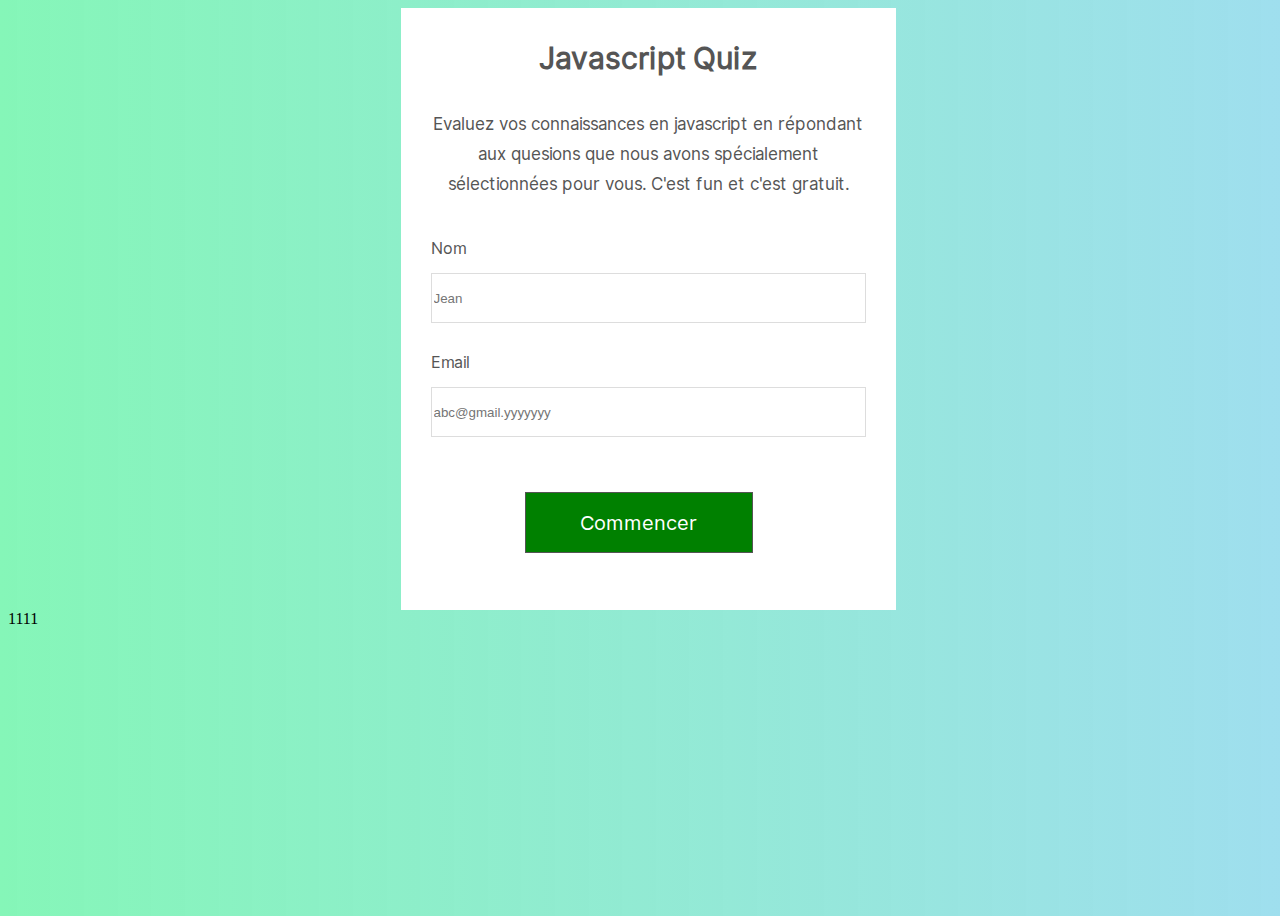
<file: index.html>
<!DOCTYPE html>
<html>
  <head>
    <meta charset="utf-8" />
    <meta name="viewport" content="width=device-width" />
    <title>replit</title>
    <link href="style.css" rel="stylesheet" type="text/css" />
  </head>

  <body>

    
    <form action="" noValidate>
       <div class="contenair">
     <div class="up-question"><h1>Javascript Quiz</h1></div>
        <div class="paragraph">
          <p class="text-up">
            Evaluez vos connaissances en javascript en répondant aux quesions
            que nous avons spécialement sélectionnées pour vous. C'est fun et
            c'est gratuit.
          </p>
        </div>
        <div class="essaye">
         <div class="red-error">
          <label class="nom name" for="nom" title="Veillez renseigner votre nom" >Nom</label>
          <input class="carre cube" type="text" id="nom" name="nom"   name="title" placeholder="Jean"/>
          <span class = " error"></span>
        </div>
        <div class="red-error2 red-error">
          <label class="nom" for="email">Email</label>
          <input class="carre" type="email" id="email" name="email" placeholder="abc@gmail.yyyyyyy"/>
          <span class="error"></span>
          </div>
        </div>
     
      <button type="submit" class="click">Commencer</button>
  
    <div class="quiz-contenaire">
      <div id=" quiz"></div>
    </div>
    </div>
     </div>1111
  </form>

    <script src="script.js"></script> 
    <script
      src="https://replit.com/public/js/replit-badge.js"
      theme="blue"
      defer
    ></script>
  </body>
</html>
</file>
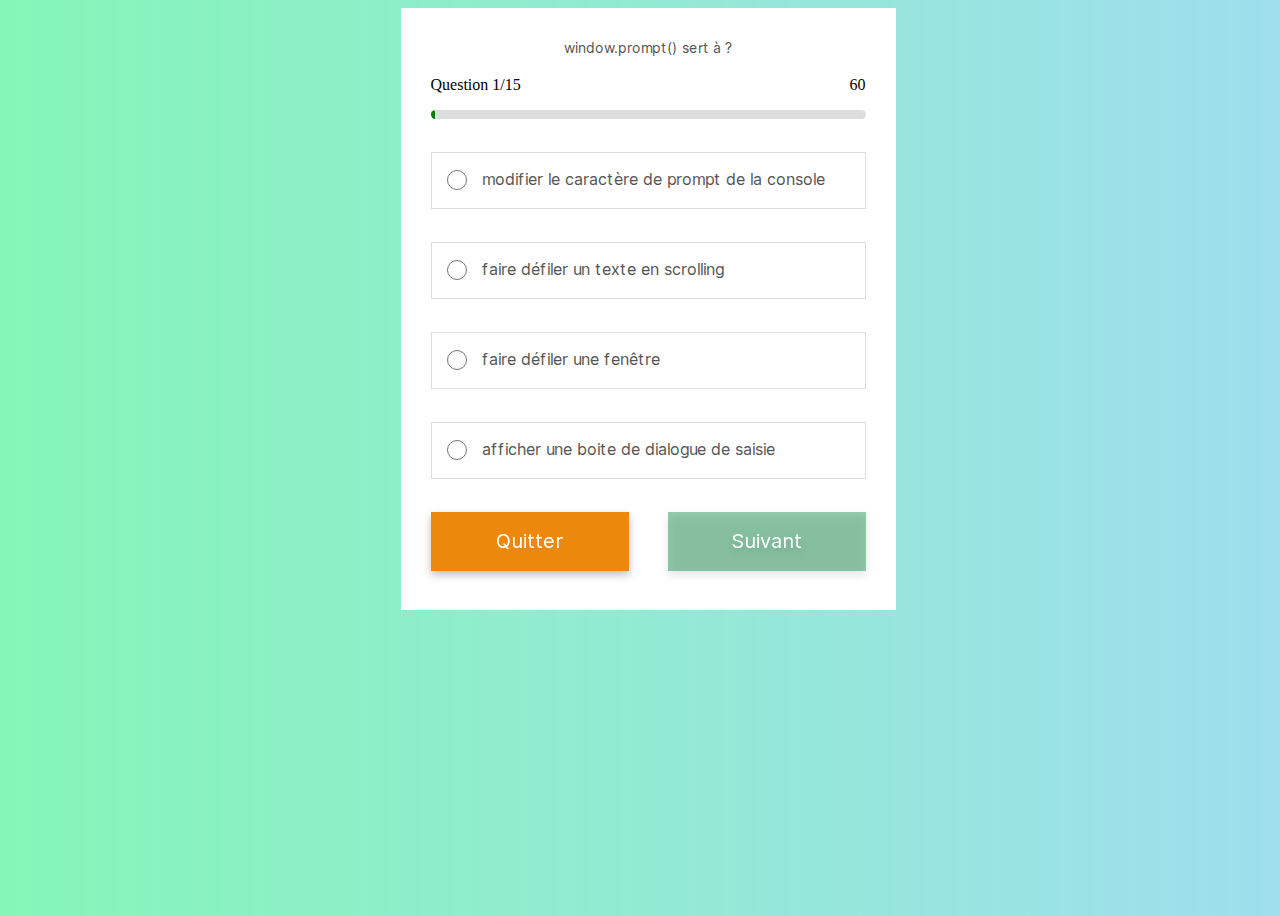
<file: quiz.html>
<!DOCTYPE html>
<html>
  <head>
    <meta charset="utf-8" />
    <meta name="viewport" content="width=device-width" />
    <title>replit</title>
    <link href="style.css" rel="stylesheet" type="text/css" />
  </head>
  <body>
    <div class="contenair">
      <h1 class="quiz-question" id="question">Qui a crée javascript?</h1>
      <div class="number">
        <p class="quiz-number">Question 1/15</p>
        <p id="counting">60</p>
      </div>

      <div id="myProgress">
        <div id="myBar"></div>
      </div>
      <div class="brd">
        <input
          id="radio"
          class="radio-custom"
          name="radio-group"
          type="radio"
          checked
        />
        <label for="radio-1" class="radio-custom-label" data-number="1"
          >First Choice</label
        >
      </div>
      <div class="brd">
        <input
          id="radio"
          class="radio-custom"
          name="radio-group"
          type="radio"
        />
        <label for="radio-2" class="radio-custom-label" data-number="2"
          >Second Choice</label
        >
      </div>
      <div class="brd">
        <input
          id="radio"
          class="radio-custom"
          name="radio-group"
          type="radio"
        />
        <label for="radio-3" class="radio-custom-label" data-number="3"
          >Third Choice</label
        >
      </div>
      <div class="brd">
        <input id="radio" id="radio-custom" name="radio-group" type="radio" />
        <label for="radio-4" class="radio-custom-label" data-number="4"
          >Fourd choice</label
        >
      </div>

      <div class="all-button">
        <button class="btn-1">Quitter</button>
        <button class="btn-2">Suivant</button>
      </div>
    </div>

    <script src="script.js"></script>
    <script
      src="https://replit.com/public/js/replit-badge.js"
      theme="blue"
      defer
    ></script>
  </body>
</html>
</file>
<file: style.css>
@font-face {
  font-family: "Inter400";
  src: url("./fonts/Inter-Regular.ttf");
}

body {
  background: linear-gradient(
    90deg,
    #85f6b8 0%,
    rgba(142, 217, 235, 0.85) 99.84%
  );
  width: 100%;
  height: 100vh;
}
.contenair {
  width: 495px;
  height: 602px;
  /* left: 322px; */
  /* top: 166px; */
  /* margin-right: 30%; */
  padding: 30px;
  background-color: white;
  /* width: 571px; */
  /* height: 760px; */
  /* margin-left: 30%; */

  margin: 0 auto;
}

.up-question {
  font-family: "Inter400";
  font-style: normal;
  font-weight: 400;
  font-size: 15px;
  line-height: 1px;
  text-align: center;
  color: #555555;
}
.quiz-question {
  font-family: "Inter400";
  font-style: normal;
  font-weight: 400;
  font-size: 14px;
  line-height: 3px;
  text-align: center;
  color: #555555;
}
.text-up {
  text-align: center;
  margin-top: 50px;
  height: 113px;
  color: #555555;
  font-family: "Inter400";
  font-style: normal;
  /* font-weight: 400; */
  font-size: 17px;
  line-height: 30px;
}
.carre {
  margin-top: 15px;
  /* margin-bottom: 38px; */
  border: 1px solid #dddddd;
  width: 100%;
  height: 50px;
  display: flex;
  align-items: center;
}
* {
  box-sizing: border-box;
}
.nom {
  text-align: left;
  font-family: "Inter400";
  font-style: normal;
  font-weight: 400;
  font-size: 16px;
  line-height: 19px;
  color: #555555;
}
.click {
  position: absolute;
  drop-shadow: (0px 4px 4px rgba(0, 0, 0, 0.25));
  border: none;
  font-family: "Inter400";
  font-style: normal;
  font-weight: 500;
  font-size: 20px;
  line-height: 24px;
  text-align: center;
  color: #ffffff;
  outline: 1px solid #555;
  background-color: green;
  width: 226px;
  height: 59px;
  margin-left: 95px;
  margin-right: 95px;
}
.quiz-container {
  position: relative;
  height: 200px;
  margin-top: 40px;
}
.essaye {
  padding-bottom: 56px;

  box-sizing: border-box;
}
p {
  text-align: center;
}

*/ .round-time-bar div {
  height: 5px;
  background: linear-gradient(to bottom, green, green);
}
@keyframes roundtime {
  to {
    /* More performant than animating `width` */
    transform: scaleX(0);
  }
}
.round-time-bar div {
  /* ... */
  animation: roundtime calc(var(--duration) * 1s) steps(var(--duration))
    forwards;
  transform-origin: left center;
}

.quiz-body {
  margin-top: 15px;
  padding-bottom: 50px;
}
.option-block-container {
  margin-top: 20px;
  max-width: 420px;
}
.option-block {
  padding: 10px;
  background: aliceblue;
  border: 1px solid #84c5fe;
  margin-bottom: 10px;
  cursor: pointer;
}
.result-question {
  font-weight: bold;
}
.c-wrong {
  margin-left: 20px;
  color: #ff0000;
}
.c-correct {
  margin-left: 20px;
  color: green;
}
.last-row {
  border-bottom: 1px solid #ccc;
  padding-bottom: 25px;
  margin-bottom: 25px;
}
.res-header {
  border-bottom: 1px solid #ccc;
  margin-bottom: 15px;
  padding-bottom: 15px;
}
#myProgress {
  overflow: hidden;
  background: #dddddd;
  border-radius: 10px;

  height: 9px;
}

#myBar {
  border-radius: 10px;
  width: 1%;
  height: 14px;
  background-color: green;
}
.brd {
  display: flex;
  align-items: center;
  height: 57px;
  /* padding: 8px; */
  border: 1px solid #dddddd;
  margin-bottom: 33px;
  margin-top: 33px;
}
.all-button {
  display: flex;
}
.btn-1 {
  border: none;
  filter: drop-shadow(0px 4px 4px rgba(0, 0, 0, 0.25));
  font-family: "Inter400";
  font-style: normal;
  font-weight: 500;
  font-size: 20px;
  line-height: 24px;
  text-align: center;
  color: white;
  background-color: #ec880c;
  width: 244px;
  height: 59px;
  margin-right: -139px;
}
.btn-2 {
  filter: drop-shadow(0px 4px 4px rgba(0, 0, 0, 0.25));
  border: none;
  font-family: "Inter400";
  font-style: normal;
  font-weight: 500;
  font-size: 20px;
  line-height: 24px;
  text-align: center;
  color: white;
  background-color: rgba(2, 138, 61, 0.42);
  height: 59px;
  width: 244px;
  margin-left: 178px;
}
#radio {
  margin: 15px;
  border: 1px solid #dddddd;
  border-radius: 20px;
  width: 20px;
  height: 20px;
}
input[type="radio"]:checked {
  appearance: none;
  background-color: green;
  height: 20px;
  width: 20px;
  border: 1px solid green;
}
.radio-custom-label {
  font-family: "Inter400";
  font-style: normal;
  font-weight: 400;
  font-size: 16px;
  line-height: 24px;
  color: #555555;
}
.number {
  justify-content: space-between;
  display: flex;
}
.accueil {
  margin-top: 30px;
  font-family: "Inter400";
  font-style: normal;
  font-weight: 500;
  font-size: 20px;
  line-height: 24px;
  text-align: center;
  color: #ffffff;
  filter: drop-shadow(0px 4px 4px rgba(0, 0, 0, 0.25));
  border: none;
  background-color: #0880d6;
  height: 59px;
  width: 244px;
  margin-left: 90px;
}
.up-name {
  margin-top: 5px;
  font-family: "Inter400";
  font-style: normal;
  font-weight: 500;
  font-size: 40px;
  line-height: 48px;
  text-align: center;
  color: #555555;
}
.email {
  font-family: "Inter400";
  font-style: normal;
  font-weight: 500;
  font-size: 20px;
  line-height: 24px;
  text-align: center;
  color: #555555;
}
.validation {
  display: flex;
  margin-left: 155px;
  margin-top: 42px;
}
.score {
  font-family: "Inter400";
  font-style: normal;
  font-weight: 700;
  font-size: 20px;
  line-height: 24px;
  text-align: center;
  color: #555555;
  /* margin-top: 44px; */
}

#myProgress #myBar {
  height: 10px;
  animation: myProgress-countdown;
  /* Placeholder, this will be updated using javascript */
  animation-duration: 60s;
  /* We stop in the end */
  animation-iteration-count: 1;
  /* Stay on pause when the animation is finished finished */
  animation-fill-mode: forwards;
  /* We start paused, we start the animation using javascript */
  animation-play-state: paused;
  /* We want a linear animation, ease-out is standard */
  animation-timing-function: linear;
}
@keyframes myProgress-countdown {
  0% {
    width: 100%;
  }
  100% {
    width: 0%;
  }
}
.error {
  font-family: "Inter400";
  font-style: normal;
  font-weight: 400;
  font-size: 12px;
  line-height: 12px;
  color: red;
}

.red-error.error input {
  border: 2px solid red;
}
.check-border {
  border: 2px solid green;
}
.cacher {
  width: 195px;
  visibility: hidden;
}
.one-image {
  height: 227px;
  margin-left: -51px;

  /* margin-top: 33px; */
}
.red-error2 {
  margin-top: 30px;
}
@media all and(max-width: 1024px) {
  #bloc_page {
    width: auto;
  }
}
@media all and (orientation: portrait) {
}
.setence-error {
  opacity: 0;
}
</file>
